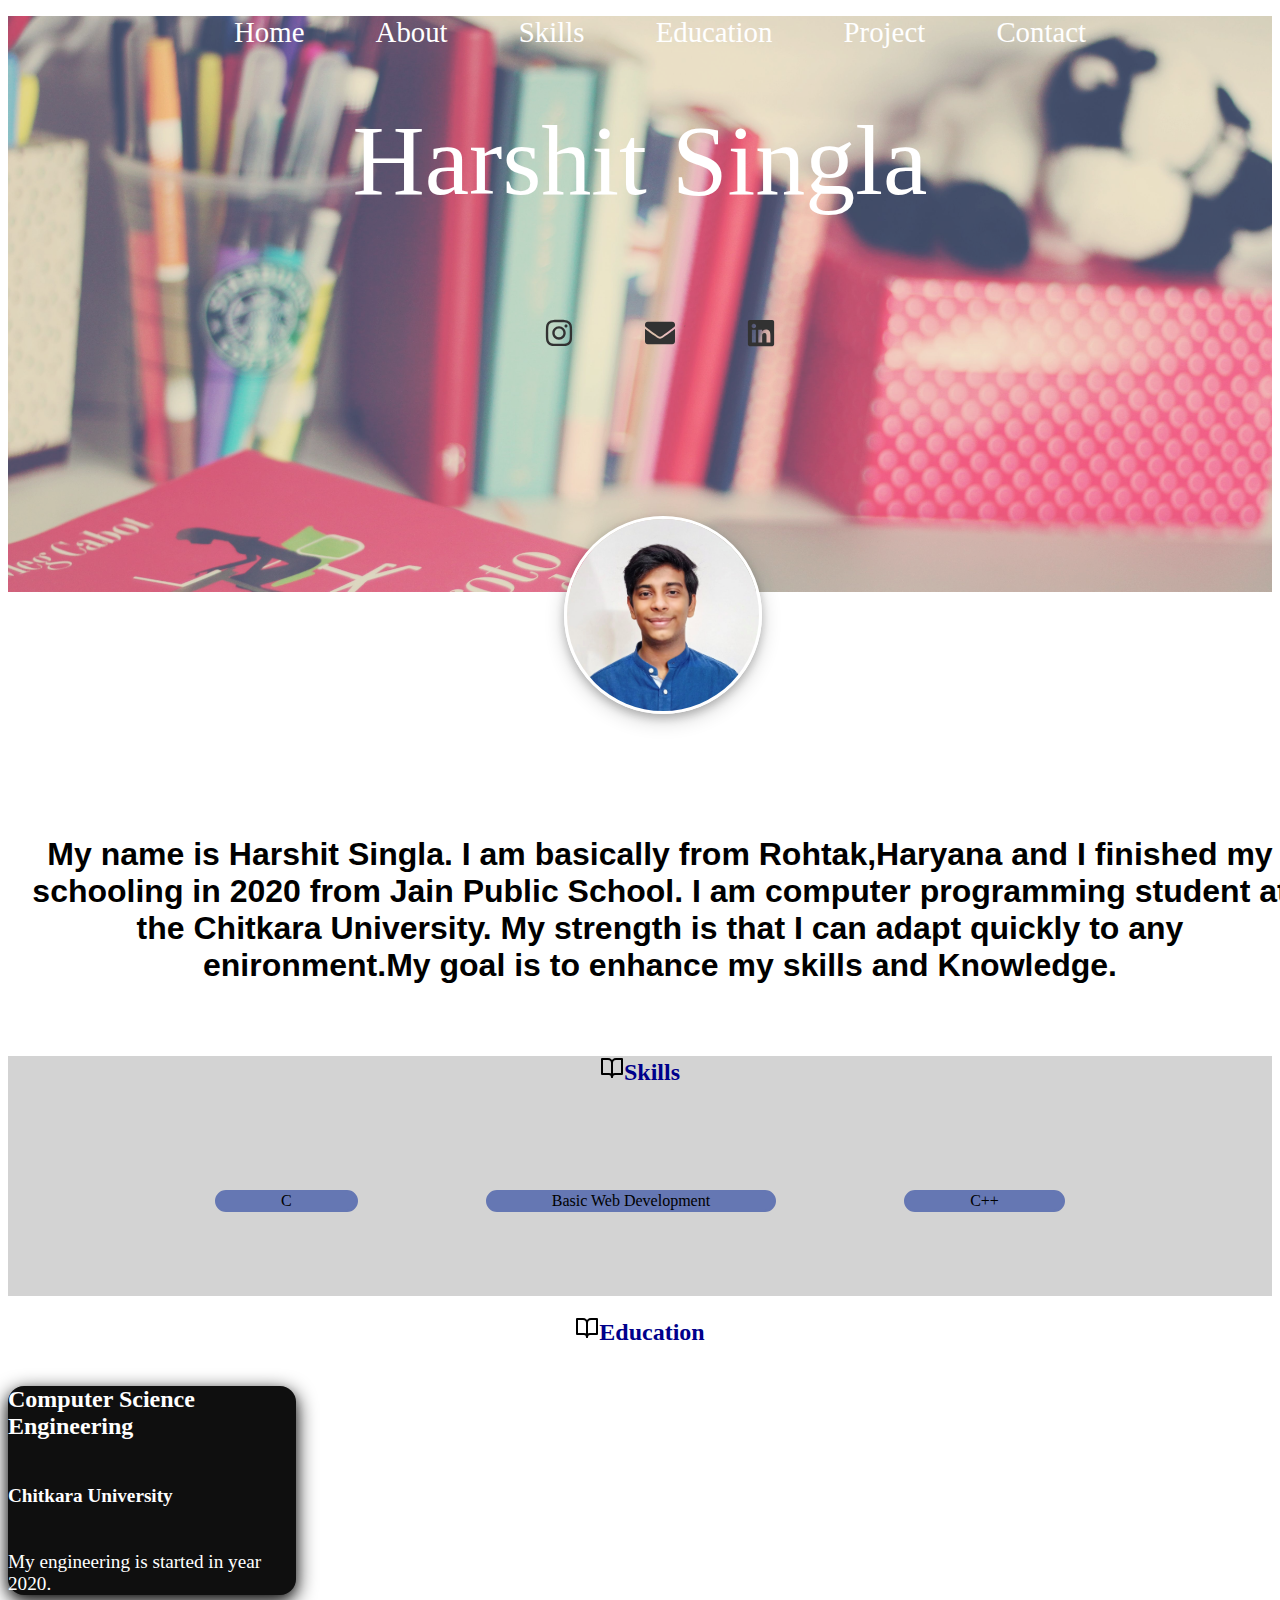
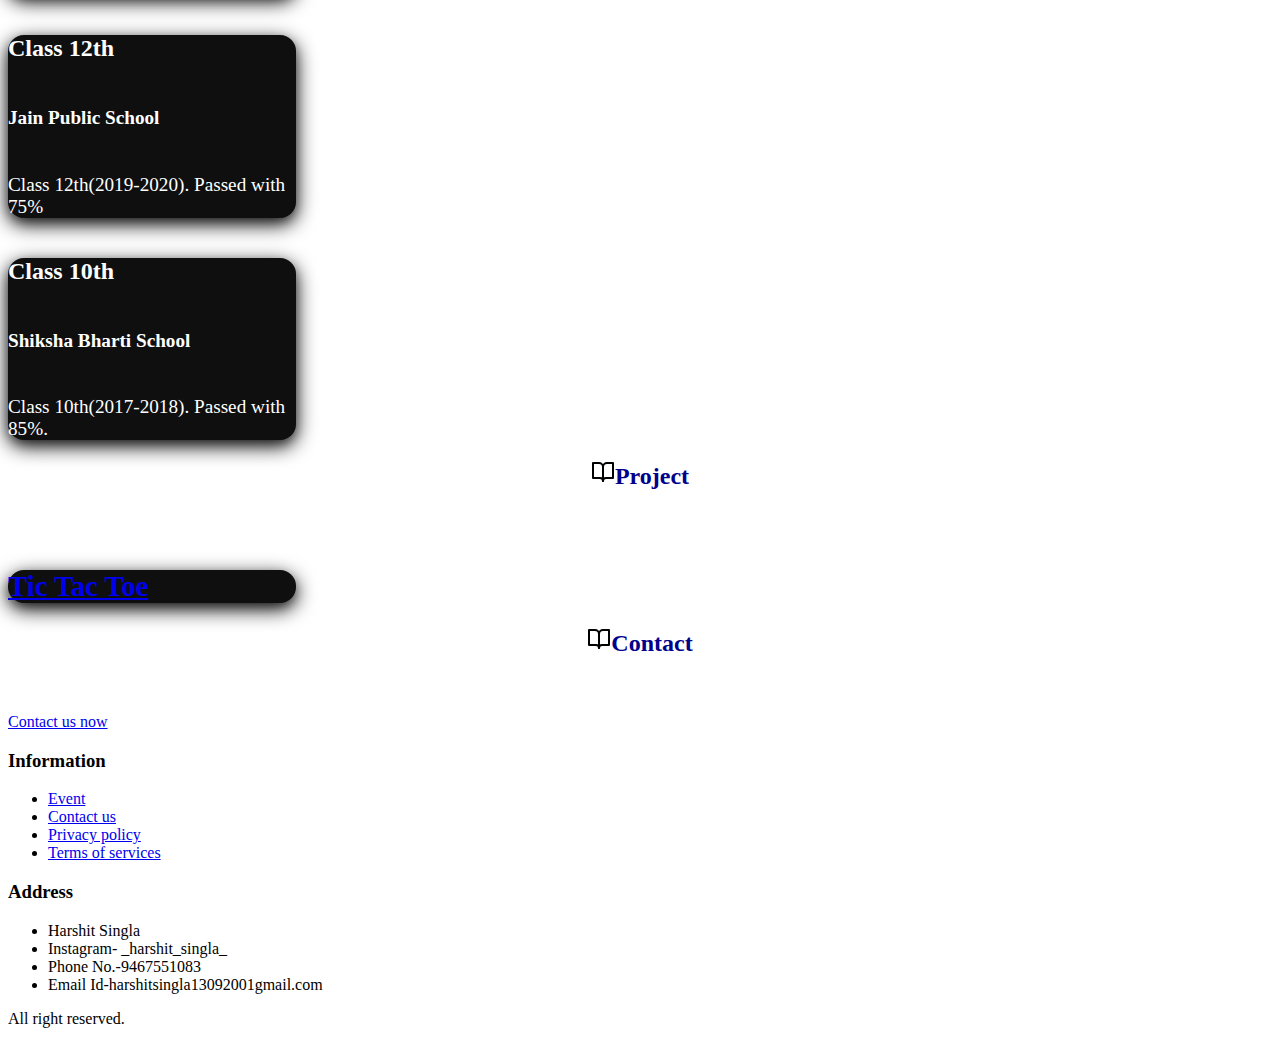
<file: portfolio/harshit.html>
<!DOCTYPE html>
<html>
<head>
    <title>Harshit Singla</title>
    <link rel="stylesheet" type="text/css" href="new css.css" />
</head>
<body>
    <header>
        <ul class="horizontal-list text-center">
            <li>
                <a href="#"> Home </a>
            </li>
            <li>
                <a href="#about"> About </a>
            </li>
            <li>
                <a href="#skills"> Skills </a>
            </li>
            <li>
                <a href="#education"> Education </a>
            </li>
            <li>
                <a href="#Project"> Project </a>
            </li>
            <li>
                <a href="#contact"> Contact </a>
            </li>
        </ul>
        <p id="name" class="text-center">Harshit Singla</p>

        <ul class="text-center horizontal-list">

            <li>
                <a href="https://www.instagram.com/accounts/login/" class="symbol" target="_blank">
                    <img src="instagram-brands.svg" class="img" alt="Instagram">
                </a>
            </li>
            <li>
                <a href="https://mail.google.com/mail/u/0/#inbox" class="symbol" target="_blank">
                    <img src="envelope-solid.svg" class="img" alt="Email" />
                </a>
            </li>
            <li>
                <a href="https://www.linkedin.com/feed/" class="symbol" target="_blank">
                    <img src="linkedin-brands.svg" class="img" alt="linkdin" />
                </a>
            </li>

        </ul>
        
    </header>
    
    <main>

        <section id="about">
            <div id="img"><img src="2010991881.jpeg" /></div>
            <div class="text-center about">
                <p class="about">
                    My name is Harshit Singla. I am basically from Rohtak,Haryana
and I finished my schooling in 2020  from Jain Public School.
I am computer  programming student at the Chitkara University.
My strength is that I can adapt quickly to any enironment.My goal is to enhance my skills and Knowledge. 





                </p>

            </div>
        </section>

        <section id="skills">
            <h2 class="text-center skills"><img src="book-open.svg" style="display:inline-block" class="skills"/>Skills</h2>
            <div  class="text-center">
                <center id="container">
                    <div class="skills-set">
                        C
                    </div>
                   
                    <div class="skills-set">
                       Basic Web Development
                        
                    </div>
  <div class="skills-set">
                        C++
                    </div>
                </center>
               
            </div>
        </section>

        

        <section id="education">
            <h2 class="text-center skills"><img src="book-open.svg" style="display:inline-block" class="skills" />Education</h2>

            <div class="container">
                <div class="row">
                    <div class="col-sm">
                        <div class="card " style="width: 18rem;">
                            <div class="card-body education">
                                <h5 class="card-title">Computer Science Engineering</h5>
                               <h6 class="card-subtitle  mb-2 text-muted">Chitkara University</h6>
                                <p class="card-text">My engineering is started in year 2020.  </p>

                            </div>
                        </div>
                    </div>
                    <div class="col-sm">
                    </div>
                    <div class="col-sm">
                    </div>
                </div>
            </div>

                <div class="container">
                    <div class="row">
                        <div class="col-sm">

                        </div>
                        <div class="col-sm">
                            <!--card 1-->
                            <div class="card " style="width: 18rem;">
                                <div class="card-body education">
                                    <h5 class="card-title">Class 12th</h5>
                                    <h6 class="card-subtitle mb-2 text-muted">Jain Public School</h6>
                                    <p class="card-text">Class 12th(2019-2020). Passed with 75% </p>

                                </div>
                            </div>
                        </div>
                        <div class="col-sm">
                        </div>
                    </div>
                </div>



                    <div class="container">
                        <div class="row">
                            <div class="col-sm">

                            </div>

                            <div class="col-sm">
                            </div>
                            <div class="col-sm">
                                
                                <div class="card " style="width: 18rem;">
                                    <div class="card-body education">
                                        <h5 class="card-title">Class 10th</h5>
                                        <h6 class="card-subtitle mb-2 text-muted">Shiksha Bharti School</h6>
                                        <p class="card-text">Class 10th(2017-2018). Passed with 85%. </p>

                                    </div>
                                </div>
                            </div>
                        </div>
                    </div>
                </section>


                <section id="Project">
                    <h2 class="text-center skills"><img src="book-open.svg" style="display:inline-block" class="skills"/>Project</h2><br><br>
                    
<!--========== PPOJECT==========-->
<div class="container">
    <div class="row">
        <div class="col-sm">
            <div class="card " style="width: 18rem;">
                <div class="card-body education">
                    <a href="index.html" target="_blank"> <h2>Tic Tac Toe</h2> </a>
                </div>
            </div>
        </div>
        <div class="col-sm">
        </div>
        <div class="col-sm">
        </div>
    </div>
</div>
                </section>

                <section id="contact">
                    <h2 class="text-center skills"><img src="book-open.svg" style="display:inline-block" class="skills"/>Contact</h2><br><br>

<!--========== CONTACT US ==========-->
            <section class="contact section bd-container" id="contact">
                <div class="contact__container bd-grid">
                    <div class="contact__data">
                        <span class="section-subtitle contact__initial"></span>
                        
                     </div>

                    <div class="contact__button">
                        <a href="#" class="button">Contact us now</a>
                    </div>
                </div>
            </section>
        </main>

   

                <div class="footer__content">
                    <h3 class="footer__title">Information</h3>
                    <ul>
                        <li><a href="#" class="footer__link">Event</a></li>
                        <li><a href="#" class="footer__link">Contact us</a></li>
                        <li><a href="#" class="footer__link">Privacy policy</a></li>
                        <li><a href="#" class="footer__link">Terms of services</a></li>
                    </ul>
                </div>

                <div class="footer__content">
                    <h3 class="footer__title">Address</h3>
                    <ul>
                        <li>Harshit Singla</li>
                        <li>Instagram- _harshit_singla_</li>
                        <li> Phone No.-9467551083</li>
                        <li>Email Id-harshitsingla13092001gmail.com</li>
                    </ul>
                </div>
            </div>

            <p> All right reserved.</p>
        </footer>
</main>
</body>
</html>
</file>
<file: portfolio/new css.css>
body header {
	background-image: url("464156.jpg");
	background-attachment:fixed;
	background-size:cover;
	background-position:center;
	height:36em;
	opacity:0.8;
}
.horizontal-list{
	list-style:none;

}
.text-center{
	text-align:center;
}
.horizontal-list li{
	display:inline;
	padding:3rem 2rem 2rem 2rem;
	margin-top:2rem;
	font-size:1.8rem;
	font-style:unset;
	color:white;
}
	.horizontal-list li a {
                color: white;
		text-decoration: none;
		transition: color 0.5s;
	}
.horizontal-list li:hover {
	text-decoration:double;
}
	.horizontal-list li a:hover {
		text-decoration: underline;
		
	}
	#name {
		text-align: center;
		font-size: 100px;
		color: white;
		margin-top: 6vh;
		font-family: Book Antiqua;
	}
.img{
	height:30px;
	width:30px;
}
#about {
	height: auto;
	width: 100%;
	position: relative;
	padding: 20px;
	font: bold 2rem Didot
}
#img{
	height:12rem;
	width:12rem;
	margin:auto;
}
	#img > img {
		height: 100%;
		width: 100%;
		border-radius: 50%;
		margin-top: -6rem;
		border: solid 3px white;
		box-shadow: 0 4px 8px 0 rgba(0, 0, 0, 0.2), 0 6px 20px 0 rgba(0, 0, 0, 0.19);
	}
#about{
	font-family:'Gill Sans', 'Gill Sans MT', Calibri, 'Trebuchet MS', sans-serif
}
.symbol img:hover {
	
	border-radius:50%;
	text-decoration:line-through;
	box-shadow:0px 0px 6px 2px black;
	height:25px;
	width:25px
}
#skills {
	background-color: #D3D3D3;
	height: auto;
	width: 100%;
	position: relative
}
.skills{
	color:darkblue;
}
#container {
	display: inline-flex;
	flex-wrap: wrap;
	margin: 20px;
	align-items: center;
	align-content: center;
	align-self: center
}
.skills-set {
	margin: 4rem;
	padding: 0px 4rem 0px 4rem;
	background-color: #6577B3;
	border: solid 2px #6577B3;
	border-radius: 1rem;
	text-size-adjust: 175%;
	text-align:center;
	


}


	.skills-set:hover {
		animation-name: shadowin;
		animation-duration: 0.5s;
		box-shadow: 0 4px 8px 0 rgba(0, 0, 0, 0.2), 0 6px 20px 0 rgba(0, 0, 0, 1);
	}
.education {
	background-color: #0f0f0f;
	margin-top:1rem;
	border: 1px solid black;
	border-radius: 1rem;
	color: white;
	box-shadow: 0 4px 8px 0 rgba(0, 0, 0, 0.2), 0 6px 20px 0 rgba(0, 0, 0, 1);
	border:none;
	font-size:1.2rem
}
.card-title  {
	font-size: 1.5rem
}
.card-subtitle{
	font-size:1.2rem;
}
.education:hover {
	animation-name: shadowout;
	animation-duration: 1s;
	box-shadow: none;
}
		@keyframes shadowout{
			from {
				box-shadow: 0 4px 8px 0 rgba(0, 0, 0, 0.2), 0 6px 20px 0 rgba(0, 0, 0, 1);
			}
			to {
				box-shadow: none;
			}
		}

@keyframes shadowin {
	from {
		box-shadow: none;
	}

	to {
		box-shadow: 0 4px 8px 0 rgba(0, 0, 0, 0.2), 0 6px 20px 0 rgba(0, 0, 0, 1);
	}
}
.container{
	margin-top:1rem;
	height:auto;
	width:auto;
}
</file>
